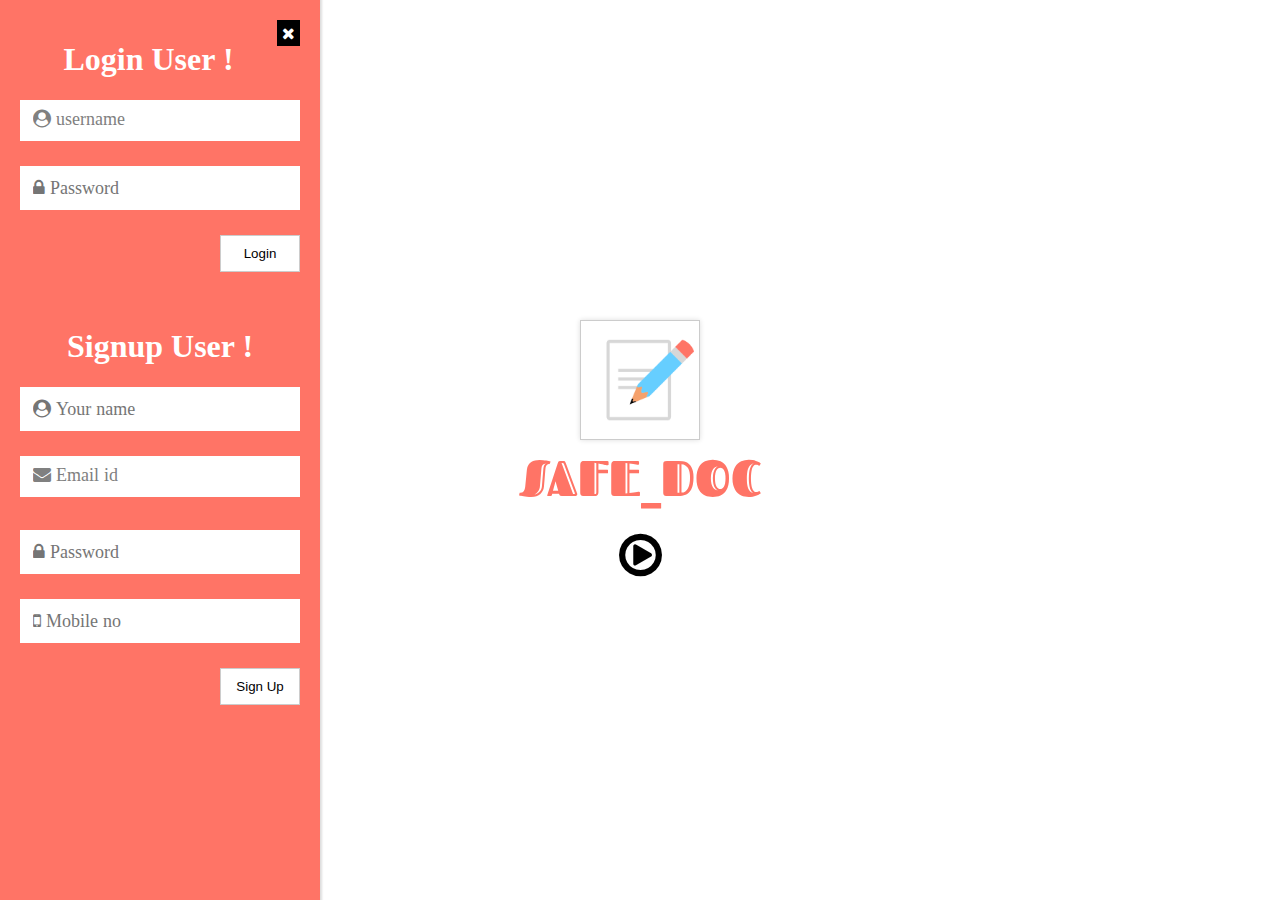
<file: app/index.html>
<!DOCTYPE html>
<html lang="en-US">
<head>
	<meta charset="utf-8">
	<meta name="viewport" content="width=device-width,initial-scale=1.0">
	<link rel="stylesheet" href="style/style.css">
	<link rel="stylesheet" href="style/animate.css">
	<link href="https://fonts.googleapis.com/css?family=Fascinate+Inline" rel="stylesheet">
	<link rel="stylesheet" href="https://cdnjs.cloudflare.com/ajax/libs/font-awesome/4.7.0/css/font-awesome.min.css">
	<title>Homepage</title>
	<noscript>
		<h1>Please enable JavaScript</h1>
		<style>
		body{
			background:black;
		}

		h1{
			font-size: 100px;
			text-align:center;
			color:white;
			font-family:sans-serif;
		}

		#webpage{display:none;}
		</style>
	</noscript>

</head>
<body>
<div id="webpage">
	<div id="site-intro">
		<center>
		<img src="images/logo.png" alt="logo" width="120"/>
		<h1 id="app-name">SAFE_DOC</h1>
		<i class="fa fa-play-circle-o animated infinite swing" style="font-size:50px;margin-top:20px;cursor:pointer" onclick="sidebar()"></i>
		</center>
	</div>
	<div id="side-bar">
		<i class="fa fa-close" style="float:right;color:white;background-color:black;padding:5px;cursor:pointer" onclick="sidebar_close()"></i>
		<h1 align="center" style="color:white">Login User !</h1>
		<form id="login-form" onsubmit="return login()">
			<input type="email" name="username" placeholder="&#xf2bd; username" id="login-user">
			<br>
			<input type="password" name="password" placeholder="&#xf023; Password" id="login-password">
			<br>
			<input type="submit" value="Login">
		</form>
		<br><br><br><br>


		<h1 align="center" style="color:white">Signup User !</h1>
		<form id="sign-form" autocomplete="off" onsubmit="return signup()">
			<input type="text" name="name" placeholder="&#xf2bd; Your name" id="name" required>			
			<br>
			<input type="email" name="email" placeholder="&#xf0e0; Email id" id="email" onchange="user_existed()" required class="animated">
			<span id="user_found" style="display:block;margin-top:-10px;color:white;font-family:sans-serif;font-weight:bold"></span>
			<br>
			<input type="password" name="password" placeholder="&#xf023; Password" id="password" required>
			<br>
			<input type="text" name="mobile" placeholder="&#xf10b; Mobile no" id="mobile" required>
			<br>
			<span id="signup_success" style="font-family:sans-serif;color:white;font-weight:bold;"></span>
			<input type="submit" value="Sign Up"  id="signup_submit">
		</form>
	</div>
</div>
<script src="script/compatible.js"></script>
<script src="script/script.js"></script>
<script src="script/signup_login.js"></script>
</body>
</html>
</file>
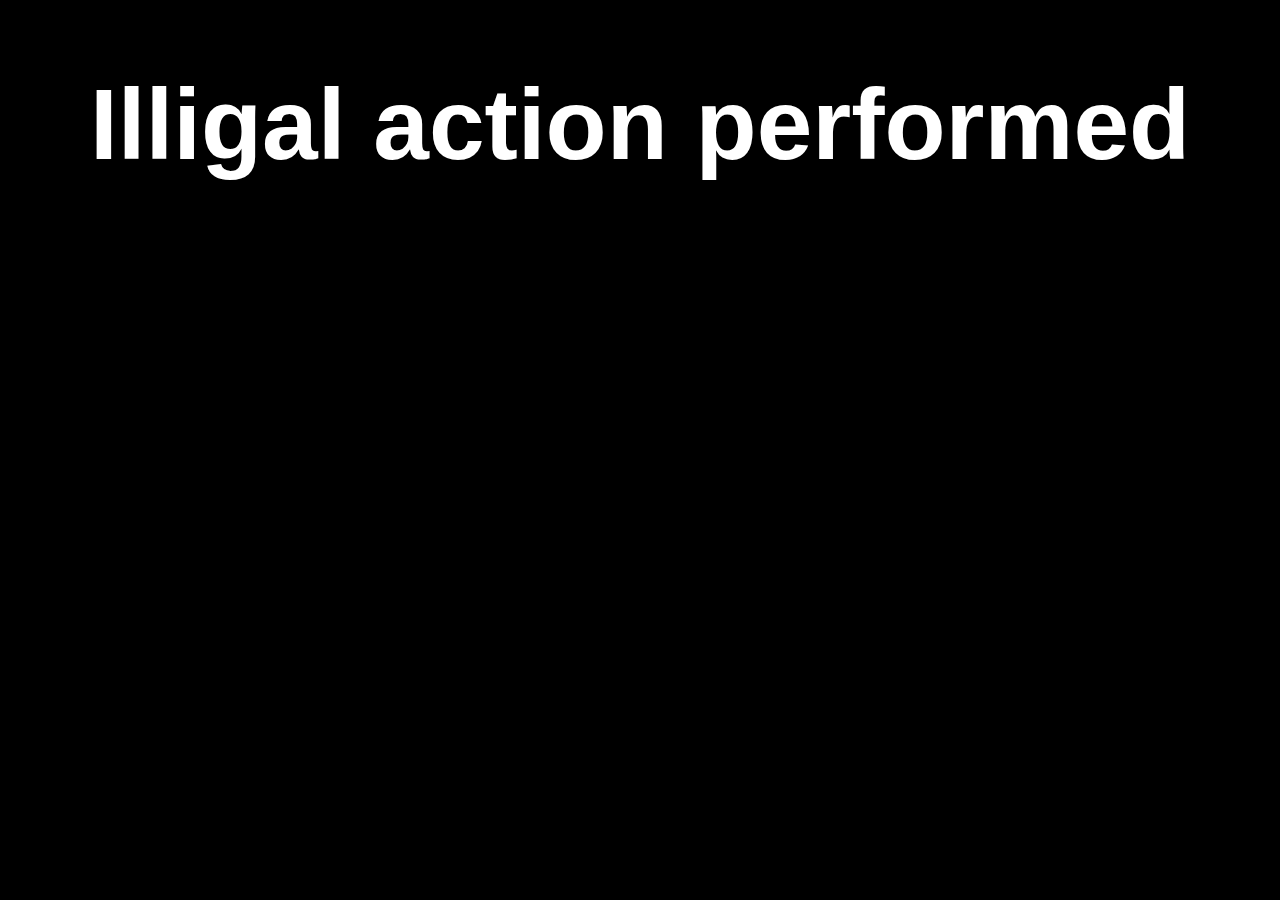
<file: app/profile/profile.html>
<!DOCTYPE html>
<html lang="en-US">
	<head>
		<title>profile</title>
		<link rel="stylesheet" href="style/style.css">
		<link href="https://fonts.googleapis.com/css?family=Fascinate+Inline" rel="stylesheet">
			<link rel="stylesheet" href="https://cdnjs.cloudflare.com/ajax/libs/font-awesome/4.7.0/css/font-awesome.min.css">
			<link href="https://fonts.googleapis.com/css?family=Poppins" rel="stylesheet">
	</head>
	<body>
	<div id="profile-page">
	<div id="profile-bg">
		<div id="pic-upload">
			<center>
			<img src="../images/logo.png" id="logo">
			<h1 id="app-name">SAFE_DOC</h1>
			</center>
	
			<div id="upload-btn">
				<i class="fa fa-upload" id="upload-icon">Upload pic</i>
				<input type="file" accept="image/*" id="profile-pic-upload" onchange="upload_pic()">
			</div>

			<h1 id="welcome"></h1>
			<i class="fa fa-forward" id="next-icon" style="display:none"></i>
			</div>
		</div>

	<div id="app-content">

		<header>
			<h1 id="profile-name"></h1>
			<div id="profile-pic"></div>
			<ul id="app-menu">
				<li><a href="pages/business.html"><i class="fa fa-briefcase" style="font-size:30px;color:black"></i><br> Bussiness</a></li>
				<li><a href="#"><i class="fa fa-pencil" style="font-size:30px;color:black"></i><br> About Me</a></li>
				<li><a href="pages/contacts.html"><i class="fa fa-phone" style="font-size:30px;color:black"></i><br> Contacts</a></li>
				<li><a href="#"><i class="fa fa-play" style="font-size:30px;color:black"></i><br> Playlist</a></li>
				<li onclick="logout()"><a href="#"><i class="fa fa-sign-out" style="font-size:30px;color:black"></i><br> Logout</a></li>
			</ul>
		</header>
		<footer>
			<div>
			<img src="../images/logo.png" width="50">
			<h4>SAFE_DOC</h4>
			<h1 id="profile-notice">Please wait...</h1>
			</div>
		</footer>

	</div>



	</div>
	<script src="script/welcome_up.js"></script>
	</body>
</html>
</file>
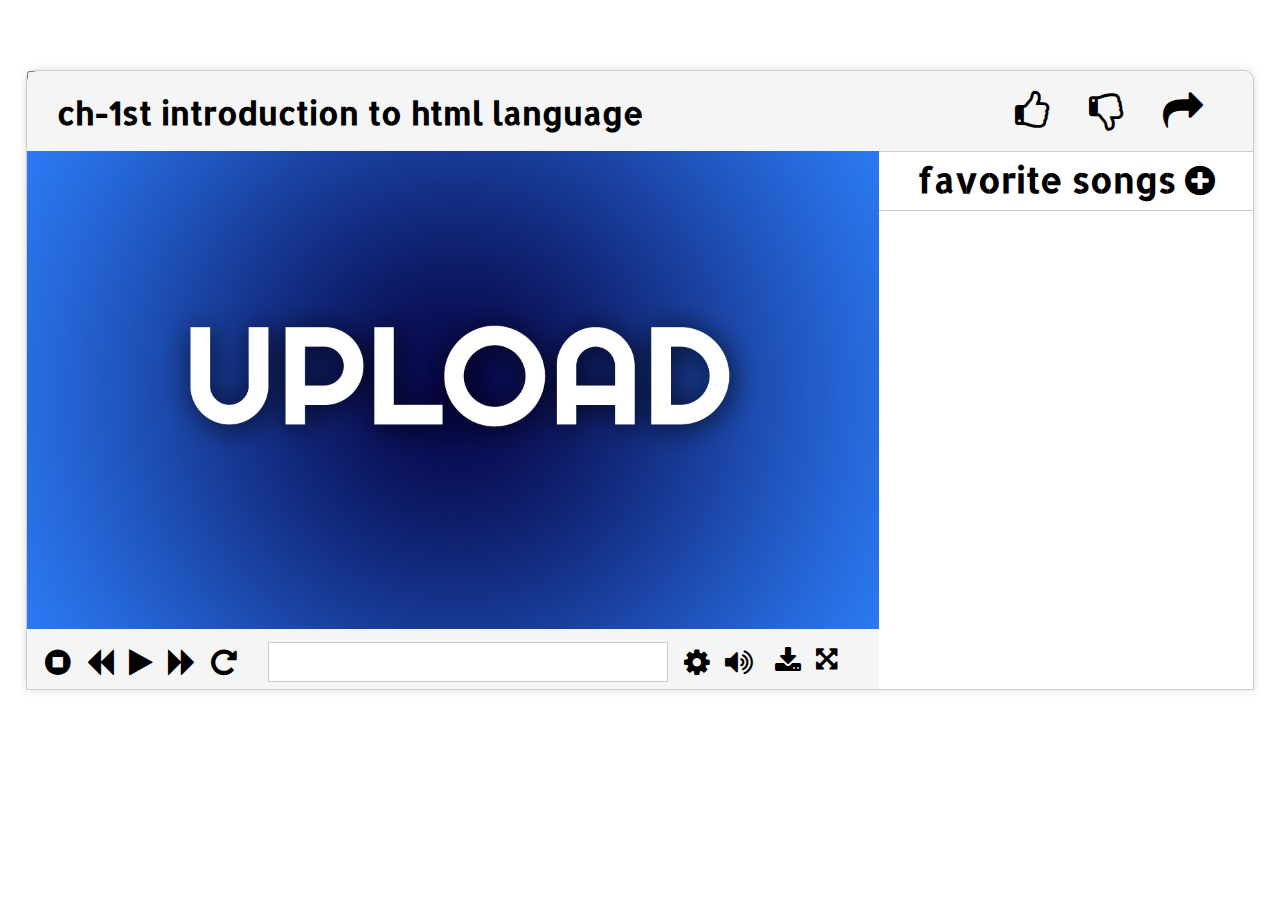
<file: app/profile/pages/playlist.html>
<!DOCTYPE html>
<html lang="en-US">
	<head>
		<link rel="stylesheet" href="style/playlist.css">
		<link rel="stylesheet" href="https://cdnjs.cloudflare.com/ajax/libs/font-awesome/4.7.0/css/font-awesome.min.css">
		<link href="https://fonts.googleapis.com/css?family=Allerta+Stencil|Mukta" rel="stylesheet">
		<title>playlist</title>
	</head>
	<body>
		<div id="player-con">
			<div id="player-header">
				<h1>ch-1st introduction to html language</h1>
				<i class="fa fa-share" title="Share" id="shareBtn"></i>
				<i class="fa fa-thumbs-o-down" title="Dislike"></i>
				<i class="fa fa-thumbs-o-up" title="Like"></i>
			</div>
			<video id="video-player">
				<source  id="player-src"></source>
			</video>
			<input type="file" accept="video/*" id="upload-video">
			<div id="playlist">
				<div id="playlist-header">favorite songs <i class="fa fa-plus-circle" title="Add to playlist" style="position: relative;">
					<input type="file" accept="video/*" id="add-icon">
				</i></div>

		
			</div>
			<div id="controls">
				
				<i class="fa fa-stop-circle" title="Stop" id="stop-icon"></i>			
				<i class="fa fa-backward" title="Prev" id="prev-icon"></i>
				<i class="fa fa-play" title="Play" id="play-icon"></i>
				<i class="fa fa-forward" title="Next" id="next-icon"></i>
				<i class="fa fa-repeat" title="Replay" id="replay-icon"></i>

				<div id="progress-bar">
					<div id="buffer-progress"></div>
					<div id="progress"></div>

				</div>
				<div id="setting-con">
					<div id="setting-app">
						<p>Speed : <span id="show-speed">1</span> <button id="reset-speed">Reset</button></p>
						<input type="range" min="0" max="10" step="0.1" id="speed-slider" value="1">
						<ul>
							<li id="miniplayer-icon"><i class="fa fa-clone"></i>Mini player</li>
							<li>
									<input type="color" id="container-theme">
									&nbsp;Container theme
							</li>

							<li>
									<input type="color" id="icon-theme">
									&nbsp;Icon theme
							</li>

							<li>
									<input type="color" id="text-theme">
									&nbsp;Text theme
							</li>
						</ul>
						<button id="reset-themes">Reset themes</button>
					</div>
				<i class="fa fa-gear" title="Setting" id="setting"></i>
				</div>
				<div id="volume-bar">
				<i class="fa fa-volume-up home" title="Volume" id="volume-icon"></i>
				<input type="range" min="0" max="1" step="0.1" id="volume-slider" style="display: none;">
				</div>

				<i class="fa fa-download" style="font-size:28px" id="download-icon" title="Download video"></i>
				<i class="fa fa-arrows-alt" title="Fullscreen" style="font-size:25px" id="fullscreen"></i>
			</div>
		</div>

		<div id="miniplayer">
			<h2>Ch-1 intro to html</h2>
			<i class="fa fa-clone" id="close-icon"></i>

			<video id="mini-video-player">
				<source id="minivideo-source"></source>
			</video>
		</div>
		<h1 id="result"></h1>
		<script src="script/playlist.js"></script>

	</body>
</html>
</file>
<file: app/style/style.css>
@charset "utf-8";
	
	*{box-sizing: border-box}


	body{
		padding:0;
		margin:0;
		overflow:hidden;
	}

	#site-intro{
		width:100%;
		position: absolute;
		top:50%;
		left:50%;
		transform:translate(-50%,-50%);
	}

	#site-intro img{
		box-shadow:0px 0px 5px #ddd;
		border:1px solid #ccc;
		padding:5px;
	}

	#app-name{
		font-family: 'Fascinate Inline', cursive;
		padding:0;
		margin:0;
		font-size:50px;
		color:#FF7466;
	}

	#site-intro button{
		background-color:#66CEFF;
		border:none;
		padding:12px;
		color:white;
		font-weight:bold;
		width:100px;
		margin:20px 10px;
	}

	#side-bar{
		display:block;
		width:320px;
		height:100vh;
		background-color:white;
		position: absolute;
		z-index: 1000;
		background-color:#FF7466;
		box-shadow: 0px 0px 2px 2px #ddd;
		overflow:hidden;
		padding:20px;
	}

	@keyframes sidebar{
		0%{width:0px;}
		100%{width:320px;}
	}


/* start login & sign up form coding */
	#login-form label,#sign-form label{
		font-family:sans-serif;
		font-weight: bold;
		font-size: 18px;
		color:white;

	}

	#login-form input[type='text'],[type='password'],[type='email']{
		padding:13px;
		width:100%;
		margin-bottom:25px;
		border:none;
	}

	#sign-form input[type='text'],[type='password'],[type='email']{
		padding:13px;
		width:100%;
		margin-bottom:25px;
		border:none;
	}

	#login-form input[type='text'],[type='password'],[type='email']::placeholder{
		font-family:fontAwesome;
		font-size: 18px;
		color:grey;
	}

	#sign-form input[type='text'],[type='password'],[type='email']::placeholder{
		font-family:fontAwesome;
		font-size: 18px;
		color:grey;
	}

	#login-form input[type='submit']{
		background-color:white;
		padding:10px;
		border:1px solid #ccc;
		width:80px;
		float:right;
	}

	#sign-form input[type='submit']{
		background-color:white;
		padding:10px;
		border:1px solid #ccc;
		width:80px;
		float:right;
	}

	input:focus{
		outline:none;
	}

/* end login & sign up form coding */
</file>
<file: app/profile/style/style.css>
@charset "utf-8";
	
	*{box-sizing: border-box}

	body{
		padding:0;
		margin:0;
		overflow: hidden;
	}

	#profile-bg{
		background-color:rgb(0,0,0);
		width:100%;
		height:100vh;
		float: left;
	}

	#pic-upload{
		width:720px;
		height:480px;
		background:white;
		position: absolute;
		top:50%;
		left:50%;
		transform:translate(-50%,-50%);
		padding:40px 20px;
	}

	#pic-upload #logo{
		box-shadow:0px 0px 5px #ddd;
		border:1px solid #ccc;
		padding:5px;
		width:120px;
	}

	#app-name{
		font-family: 'Fascinate Inline', cursive;
		padding:0;
		margin:0;
		font-size:50px;
		color:#FF7466;
	}

	#upload-btn{
		width:150px;
		height:150px;
		border:1px solid #ccc;
		box-shadow:0px 0px 5px #ddd;
		float:left;
		margin-top:50px;
		border-radius:50%;
		position: relative;

	}

	#profile-pic-upload{
		width:150px;
		height:150px;
		position: absolute;
		top:0;
		left:0;
		border:1px solid #ccc;
		border-radius:50%;
		opacity: 0;
		cursor:pointer;

	}

	#upload-icon{
		font-size:20px;
		margin:40% 10%;
		font-weight: bold;
		color:#66CEFF;
	}

	#profile-pic-upload:focus{
		outline:none;

	}

	#welcome{
		font-family:sans-serif;
		font-size:50px;
		float:left;
		margin:80px;
	}

	#next-icon{
		font-size:30px;
		position: absolute;
		right:20px;
		bottom:20px;
		color:#FF7466;
		text-shadow:0px 0px 3px #ddd;
		cursor:pointer;
	}

/* start app content */
	
	#app-content header{
		width:100%;
		height:200px;
		float:left;
		background-color:#FF7466;
	}


	#app-content #profile-name{
		text-align: center;
		font-family: 'Poppins', sans-serif;
		font-size:50px;
		text-transform: capitalize;
		color:white;
		text-shadow:0px 2px 1px black;
	}

	#app-content #profile-pic{
		width:120px;
		height:120px;
		border-radius:50%;
		background:white;
		box-shadow:0px 0px 10px grey;
		margin:0px auto;
	}

	#app-content #app-menu{
		list-style: none;
		width:80%;
		margin:0 auto;
		padding:35px 15px;
	}

	#app-menu li{
		display:inline-block;
		border:1px solid #ccc;
		box-shadow:0px 0px 5px #ddd;
		width:120px;
		padding:12px;
		margin:100px 55px;
		text-align:center;

	}

	#app-menu li a{
		font-family: 'Poppins', sans-serif;
		text-decoration: none;
		color:#1A93CC;
		font-weight: bold
	}
	

	#app-content footer{
		width:100%;
		height:60px;
		position: absolute;
		bottom: 0;
		background:#FF7466;
		z-index: -1000
	}

	#app-content footer div{
		width:15%;
		float:left;
		margin:0 42.5%;

	}

	#app-content footer div h4{
		font-family:sans-serif;
		font-size:20px;
		color:white;
		padding:0;
		margin:18px 5px;
	}

	#app-content footer div h4,img{
		float:left;
	}

	#app-content footer div img{
		margin-top:5px;
	}

	#profile-notice{
		position: absolute;
		bottom:200%;
		color:#323232;
		font-size: 40px;
		display: none;
		font-family: sans-serif;
	}

/* start contacts page coding */

#contacts-page #add-icon{
	font-size:60px;
	margin:100px;
	color:#FF7466;
	cursor:pointer;
}

#contacts-page header{
	position: fixed;
	top:0;
	left:0;
}

#contacts-page header #pic-box{
	width:100px;
	height:100px;
	border:2px solid white;
	background-color:white;
	box-shadow:0px 0px 5px grey;
	position: fixed;
	border-radius:50%;
	left:10px;
	top:10px;
}

#contacts-page h1{
	text-align: center;
	font-size:50px;
	font-family: "Poppins", sans-serif;
	color:#3992FF;
}

#add-contact{
	float:left;
	width:25%;
	margin:20px 38%;
	border-left:2px solid #FF7466;
	border-bottom:2px solid #FF7466;
	padding-bottom: 15px

}


#add-contact form input[type='text'],#add-contact form input[type='number']{
	border:none;
	border-left:5px solid #3992FF;
	width:90%;
	padding:15px;
	margin:20px 0;
	margin-top:0;
	float:right;
	box-shadow:0px 0px 5px 0px #ccc;
}

#add-contact form input[type='button']{
	border:none;
	background-color:yellow;
	padding:15px;
	color:black;
	width:100px;
	float:right;
	font-weight:bold;
}

#add-contact #add-icon{
	color:#FF7466;
	position: absolute;
	top:10px;
	left:460px;	
}

#contacts-bar{
	width:350px;
	background-color:black;
	position: fixed;
	top:0;
	right:0;
	height:100vh;
	padding:10px 20px;
	overflow-y:scroll;
}

#contacts-bar h2{
	font-family:sans-serif;
	color:red;
	padding:0;
	margin:0;
	font-size:30px	;

}

#contacts-bar input[type='search']{
	border:none;
	padding:10px;
	width:100%;
	margin:10px 0;
	box-shadow:0px 0px 5px #323232;
}

#contacts-bar #contacts-list{
	padding:0;
	margin:0;
}

#contacts-bar fieldset{
	border:none;
	border-top:1.5px solid white;
	width:100%;
	margin:10px 0;
}

#contacts-bar fieldset legend{
	font-family:"Poppins", sans-serif;
	color:yellow;
	font-size:20px;
	font-weight: bold;
	text-transform: capitalize;
}

#contacts-bar fieldset ol li{
	color:white;
	padding:8px;
	float: left;
}

#delete-icon{
	font-size:20px;
	color:yellow;
	cursor:pointer;
	float:right;
	margin-right:10px;
}



/* start contact scroll bar */

	#contacts-bar::-webkit-scrollbar-track
	{
	-webkit-box-shadow: inset 0 0 6px rgba(0,0,0,0.3);
	background-color: #F5F5F5;
	}

	#contacts-bar::-webkit-scrollbar
	{
	width: 10px;
	background-color: #F5F5F5;
	}

	#contacts-bar::-webkit-scrollbar-thumb
	{
	background-color: #FF7466;

	}



/* end contact scroll bar */
#contact-footer{
	width:340px;
	height:30px;
	background:white;
	position: absolute;
	bottom: 0;
	right: 10px;
	padding:5px;
	font-family: sans-serif;
	font-weight: bold
}

#restore-contacts{
	width:77%;
	height:0;
	background:white;
	position: absolute;
	bottom:0;
	left:0;
}

#restore-table{
	text-align:center;

}

#restore-table th, #restore-table td{
	border:1px solid #ccc;
	padding:10px;
}
</file>
<file: app/profile/pages/style/playlist.css>
@charset "utf-8";

*{
	box-sizing: border-box
}

#player-con{
	width:1228px;
	height:620px;
	border-bottom:8px solid red;
	margin:70px auto;
	position: relative;
	box-shadow:0px 0px 10px #ddd;
	border:1px solid #ccc;
	border-radius:10px;
	border-bottom-left-radius:0;
	border-bottom-right-radius:0;
	background:#f5f5f5;
}

#player-header{
	width:1226px;
	height:80px;
	background:#f5f5f5;
	position: absolute;
	top:0;
	left:0;
	border-top-left-radius:10px;
	border-top-right-radius:10px;
	padding:0 30px;
}

#player-header h1{
	font-family:'Allerta Stencil', sans-serif;
	float:left;
}

#player-header i{
	font-size:40px;
	padding:20px;
	float:right;
}

#video-player{
	width:854px;
	float:left;
	position: absolute;
	top:80px;
	left:0;
}

#playlist{
	width:374px;
	height:538px;
	background:white;
	position: absolute;
	top:80px;
	right:0;
}

#playlist-header{
	width:100%;
	background:white;
	border-bottom: 1px solid #ccc;
	border-top: 1px solid #ccc;
	height:60px;
	font-family: 'Allerta Stencil', sans-serif;
	font-size:35px;
	float:left;
	text-align: center;
	font-weight: bold;
	padding:5px;

}

#playlist ol{
	background-color:white;
	list-style-image: url('/images/leaf_icon.jpg');
	height:478px;
	overflow-y:scroll;
}

#playlist ol li{
	padding:15px 0;
	border-bottom:1px solid #ccc;
	font-family:sans-serif;
	font-family: 'Mukta', sans-serif;
	font-weight: bold
}

#controls{
	width:852px;
	height:60px;
	background:#f5f5f5;
	position: absolute;
	bottom:0;
	left:0;
	font-size: 30px;
	padding:18px;	
}

#controls i{
	margin-right:15px;
	float:left;
}

#progress-bar{
	width:400px;
	height:40px;
	background:white;
	float:left;
	position: relative;
	margin:-5px 16px;
	border:1px solid #ccc;

}

/* start contact scroll bar */

	#playlist ol::-webkit-scrollbar-track
	{
	-webkit-box-shadow: inset 0 0 6px rgba(0,0,0,0.3);
	background-color: #F5F5F5;
	}

	#playlist ol::-webkit-scrollbar
	{
	width: 15px;
	background-color: #F5F5F5;
	border-bottom-right-radius:15px;
	}

	#playlist ol::-webkit-scrollbar-thumb
	{
	background-color: black;

	}

#buffer-progress{
	background:rgba(0,0,0,0.4);
	height:100%;
	position: absolute;
}

#progress{
	height:100%;
	background:black;
	position: absolute;
}

#volume-bar{
	float:left;
	position: relative;
	width:50px;
}

#volume-slider{
	-webkit-appearance: none;
	appearance: none;
	position: absolute;
	transform: rotate(270deg);
	top:-40px;
	left:-22px;
	width:80px;
	height:5px;
	background:white;
	box-shadow:0px 0px 5px red;	 
}

#volume-slider::-webkit-slider-thumb{
	-webkit-appearance: none;
	appearance: none;
	height:18px;
	width:18px;
	box-shadow:0px 0px 5px black;
	background:yellow;
	border-radius:50%;	
}


#volume-slider::-moz-slider-thumb{
	-webkit-appearance: none;
	appearance: none;
	height:18px;
	width:18px;
	box-shadow:0px 0px 5px black;
	background:yellow;
	border-radius:50%;	
}

#volume-slider:focus,#add-icon:focus{
	outline:none;
}

#add-icon{
	opacity: 0;
	width:30px;
	height:30px;
	border-radius: 50%;
	position: absolute;
	top:0;
	left:0;
	cursor: pointer;
}

#setting-con{
	position: relative;
	float:left;
}

#setting-app{
	position: absolute;
	width:195px;
	height:0;
	bottom:50px;
	background:#f5f5f5;
	padding:0px 15px;
	overflow:hidden;

}

#setting-app p{
	font-family:sans-serif;
	font-size:18px;
	font-weight:bold;
	font-family:'Allerta Stencil', sans-serif;
	padding-bottom:0;
	margin-bottom:0;
}

#setting-app #speed-slider{
	-webkit-appearance :none;
	appearance :none;
	height:3px;
	background:black;
	width:100%;
	outline: none;
}

#setting-app #speed-slider::-webkit-slider-thumb{
	-webkit-appearance :none;
	appearance :none;
	width:18px;
	height:18px;
	background:black;
	border-radius:50%;
}

#setting-app ul{
	padding:0;
	margin:0;
	list-style:none;


}

#setting-app ul li{
	font-size:16px;
	padding-top:18px;
	font-family:sans-serif;
}

#miniplayer{
	width:320px;
	height:0;
	overflow:hidden;
	background:#f5f5f5;
	position: fixed;
	bottom:0;
	right:10px;
	z-index: 1000;
	padding:10px;
	border:1px solid #ccc;
	display: none;
	
}

#miniplayer h2{
	font-weight:bold;
	font-family:'Allerta Stencil', sans-serif;
	float:left;
	padding:0;
	margin:0;
}

#miniplayer i{
	float:right;
}

#mini-video-player{
	width:100%;
	margin-top:10px;
}

#container-theme,#icon-theme,#text-theme{
	width:25px;
}

#container-themer::-webkit-color-swatch-wrapper {
	
	

}
#container-theme::-webkit-color-swatch {
	border: none;
}

#selector{
	padding:8px;
	border:1px solid #ccc;
	width:100%;
	outline:none;
}

#reset-speed{
	background:white;
	border:1px solid #ccc;
	float:right;
	padding:5px;
	box-shadow:0px 0px 2px #ddd;
	cursor:pointer;
}

#reset-themes{
	width:100%;
	padding:10px;
	background:white;
	border:1px solid #ccc;
	box-shadow:0px 0px 2px #ddd;
	margin-top:20px;
	cursor:pointer;
}
</file>
